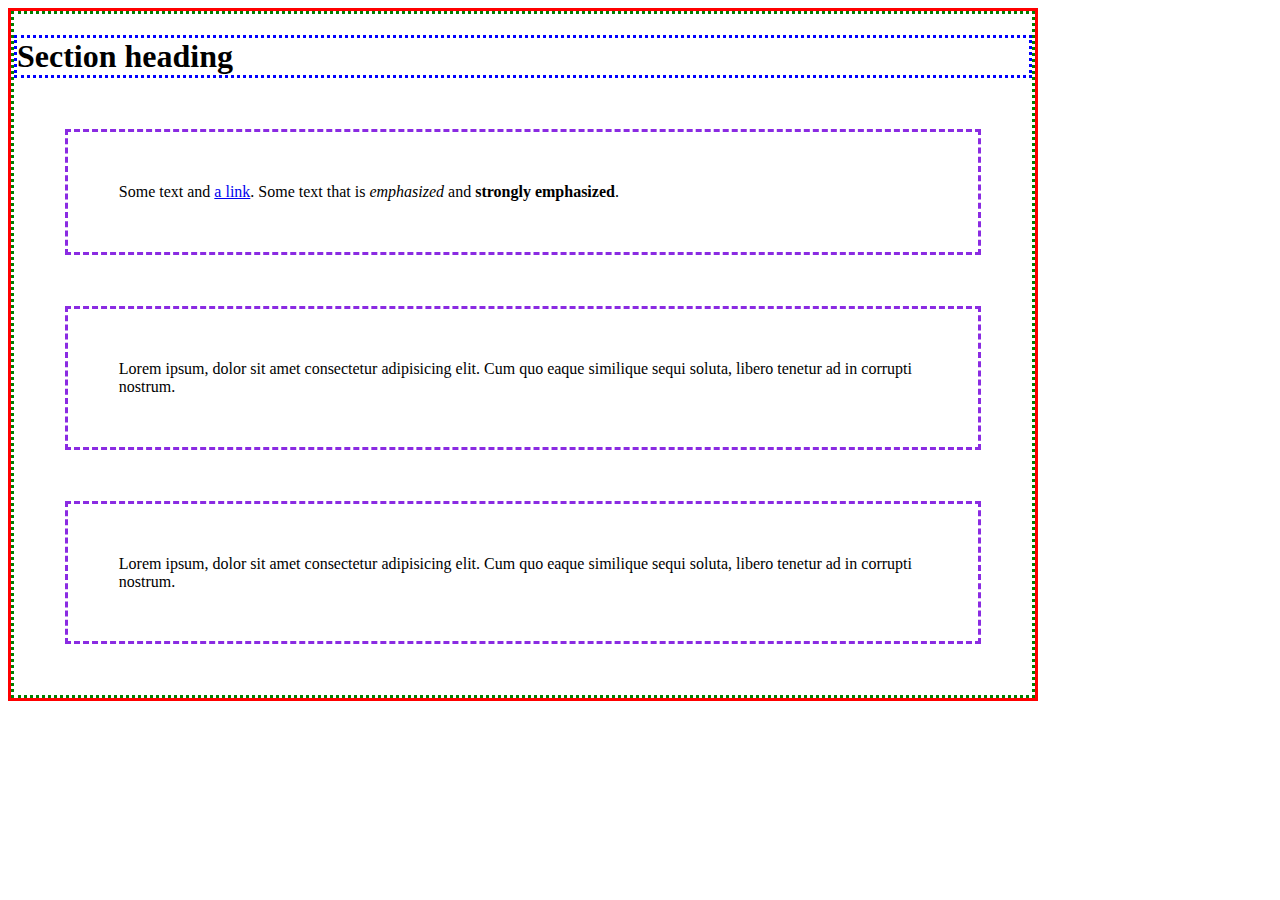
<file: 2-block-elements/index.html>
<!DOCTYPE html>
<html lang="en">
    <head>
        <meta charset="UTF-8" />
        <meta name="viewport" content="width=device-width, initial-scale=1.0" />
        <link rel="stylesheet" href="style.css" />
        <title>CSS : Display</title>
    </head>
    <body>
        <section>
            <h1>Section heading</h1>
            <p>
                Some text and <a href="#">a link</a>. Some text that is
                <em>emphasized</em> and <strong>strongly emphasized</strong>.
            </p>
            <p>
                Lorem ipsum, dolor sit amet consectetur adipisicing elit. Cum
                quo eaque similique sequi soluta, libero tenetur ad in corrupti
                nostrum.
            </p>
            <p>
                Lorem ipsum, dolor sit amet consectetur adipisicing elit. Cum
                quo eaque similique sequi soluta, libero tenetur ad in corrupti
                nostrum.
            </p>
        </section>
    </body>
</html>
</file>
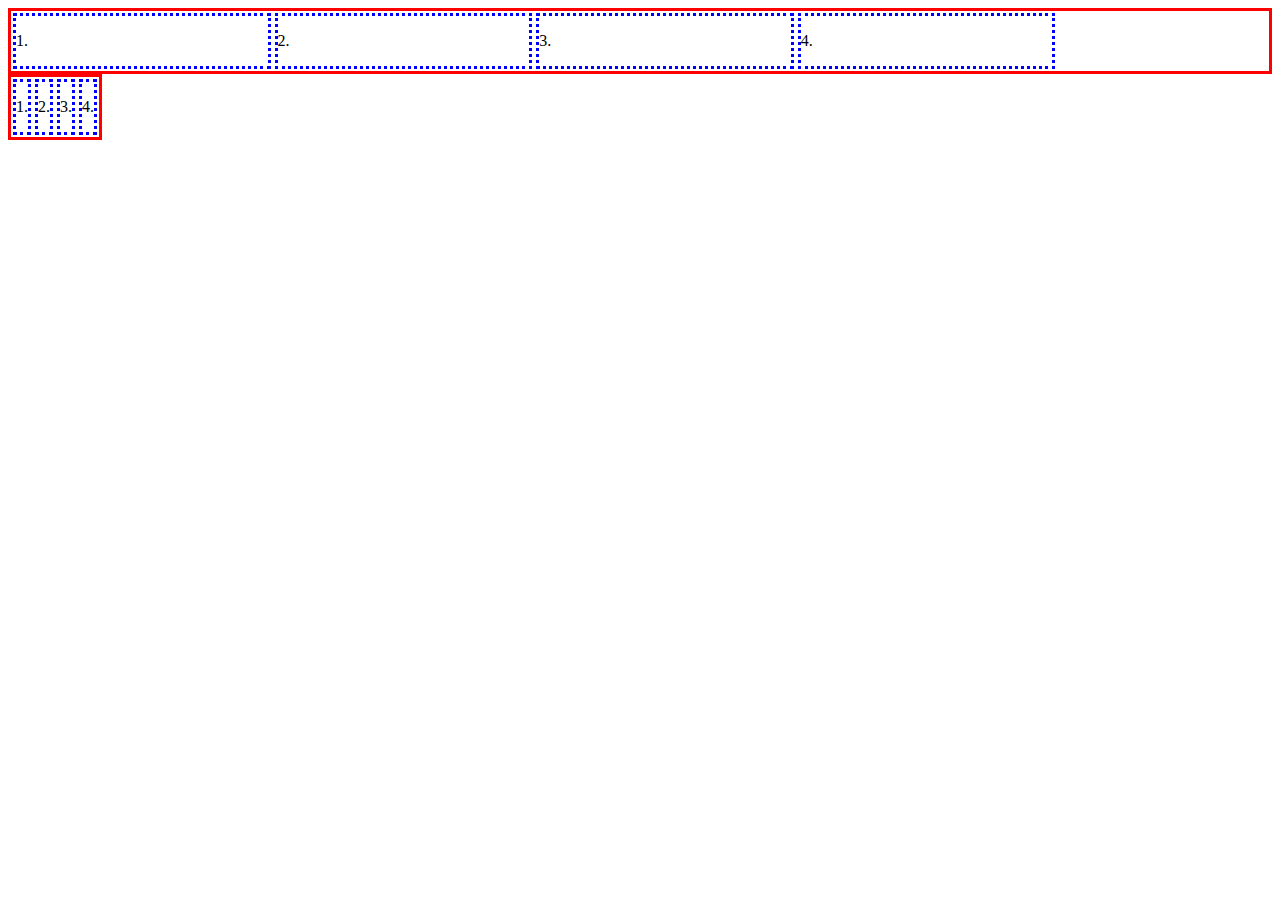
<file: 5. layouts within inline flex and grid/index.html>
<!DOCTYPE html>
<html lang="en">
    <head>
        <meta charset="UTF-8" />
        <meta name="viewport" content="width=device-width, initial-scale=1.0" />
        <link rel="stylesheet" href="style.css" />
        <title>CSS : Display</title>
    </head>
    <body>
        <div class="row">
            <!-- div.box*4>p{$.} -->
            <div class="box">
                <p>1.</p>
            </div>
            <div class="box">
                <p>2.</p>
            </div>
            <div class="box">
                <p>3.</p>
            </div>
            <div class="box">
                <p>4.</p>
            </div>
        </div>
        <div class="row2">
            <!-- div.box*4>p{$.} -->
            <div class="box2">
                <p>1.</p>
            </div>
            <div class="box2">
                <p>2.</p>
            </div>
            <div class="box2">
                <p>3.</p>
            </div>
            <div class="box2">
                <p>4.</p>
            </div>
        </div>
    </body>
</html>
</file>
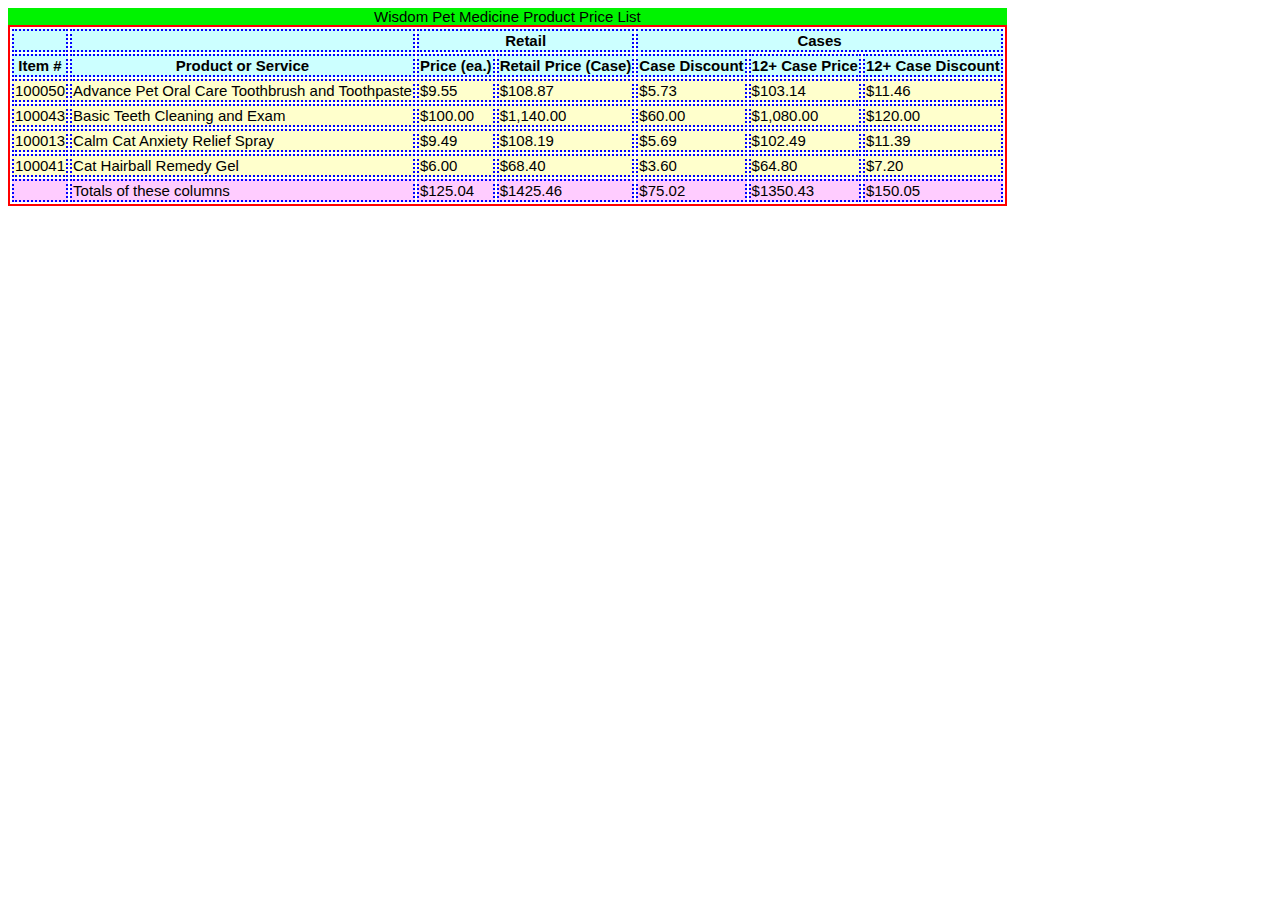
<file: 8. table, inline table and its internal structure/index.html>
<!DOCTYPE html>
<html lang="en">
    <head>
        <meta charset="UTF-8" />
        <meta name="viewport" content="width=device-width, initial-scale=1.0" />
        <link rel="stylesheet" href="style.css" />
        <title>CSS : Display</title>
    </head>
    <body>
        <!-- as explained in HTML: Tables at LinkedIn Learning: 
https://www.linkedin.com/learning/html-tables 
-->

        <table>
            <caption>
                Wisdom Pet Medicine Product Price List
            </caption>
            <colgroup>
                <col class="item" />
                <col />
                <col span="2" class="retail" />
                <col span="3" class="case" />
            </colgroup>
            <thead>
                <tr>
                    <td></td>
                    <td></td>
                    <th colspan="2" scope="colgroup">Retail</th>
                    <th colspan="3" scope="colgroup">Cases</th>
                </tr>
                <tr>
                    <th scope="col">Item #</th>
                    <th scope="col">Product or Service</th>
                    <th scope="col">Price (ea.)</th>
                    <th scope="col">Retail Price (Case)</th>
                    <th scope="col">Case Discount</th>
                    <th scope="col">12+ Case Price</th>
                    <th scope="col">12+ Case Discount</th>
                </tr>
            </thead>
            <tbody>
                <tr>
                    <td>100050</td>
                    <td>Advance Pet Oral Care Toothbrush and Toothpaste</td>
                    <td>$9.55</td>
                    <td>$108.87</td>
                    <td>$5.73</td>
                    <td>$103.14</td>
                    <td>$11.46</td>
                </tr>
                <tr>
                    <td>100043</td>
                    <td>Basic Teeth Cleaning and Exam</td>
                    <td>$100.00</td>
                    <td>$1,140.00</td>
                    <td>$60.00</td>
                    <td>$1,080.00</td>
                    <td>$120.00</td>
                </tr>
                <tr>
                    <td>100013</td>
                    <td>Calm Cat Anxiety Relief Spray</td>
                    <td>$9.49</td>
                    <td>$108.19</td>
                    <td>$5.69</td>
                    <td>$102.49</td>
                    <td>$11.39</td>
                </tr>
                <tr>
                    <td>100041</td>
                    <td>Cat Hairball Remedy Gel</td>
                    <td>$6.00</td>
                    <td>$68.40</td>
                    <td>$3.60</td>
                    <td>$64.80</td>
                    <td>$7.20</td>
                </tr>
            </tbody>
            <tfoot>
                <tr>
                    <td></td>
                    <td>Totals of these columns</td>
                    <td>$125.04</td>
                    <td>$1425.46</td>
                    <td>$75.02</td>
                    <td>$1350.43</td>
                    <td>$150.05</td>
                </tr>
            </tfoot>
        </table>
    </body>
</html>
</file>
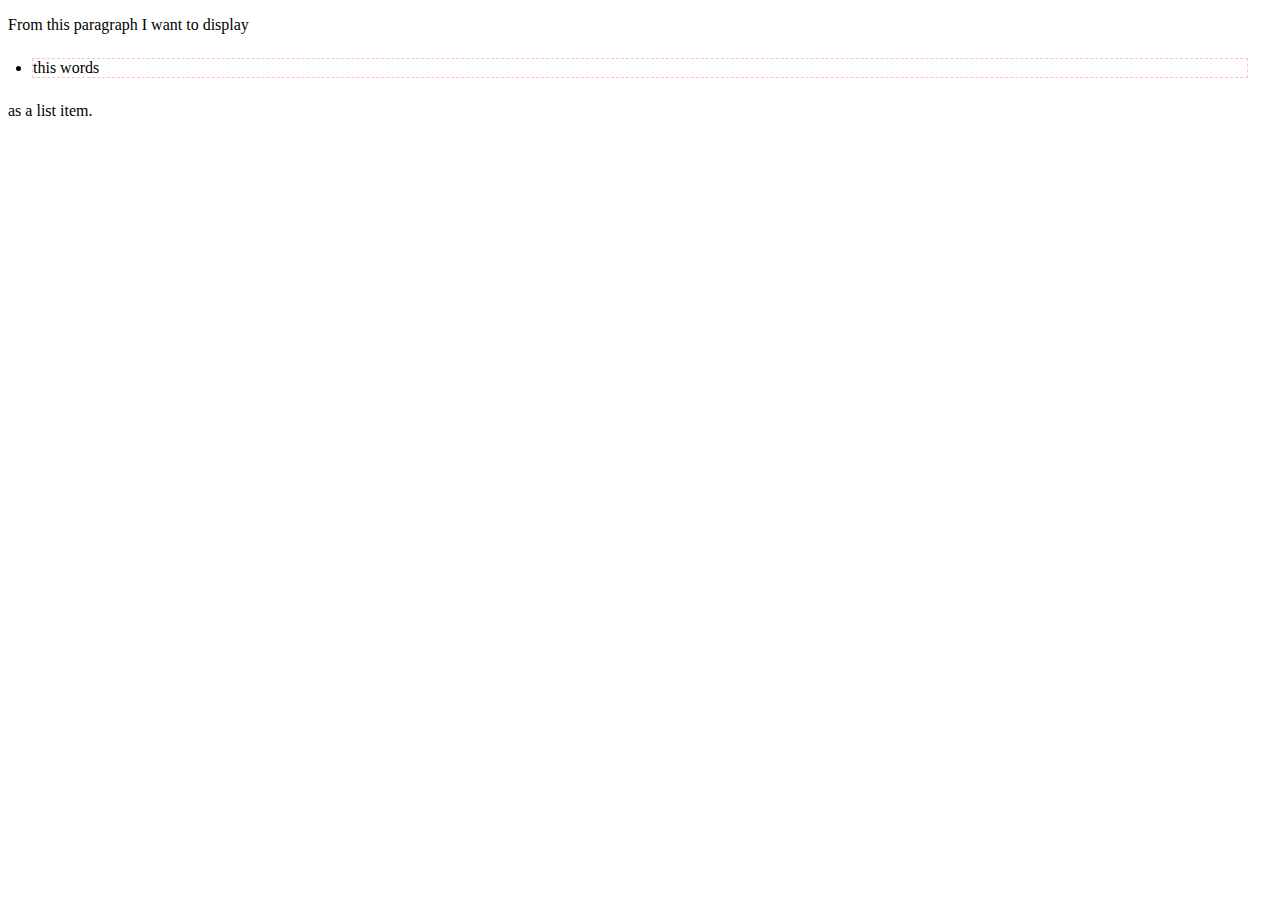
<file: 9. list-item/index.html>
<!DOCTYPE html>
<html lang="en">
    <head>
        <meta charset="UTF-8" />
        <meta name="viewport" content="width=device-width, initial-scale=1.0" />
        <link rel="stylesheet" href="style.css" />
        <title>CSS : Display</title>
    </head>
    <body>
        <p>
            From this paragraph I want to display
            <span class="list">this words</span> as a list item.
        </p>
    </body>
</html>
</file>
<file: 2-block-elements/style.css>
body {
    border: 3px solid red;
    width: 80%; /* Width works on block elements */
}
section {
    border: 3px dotted green;
}
h1 {
    border: 3px dotted blue;
}
p {
    border: 3px dashed blueviolet;
    margin: 5%; /* Applied on both horizentally and vertically but in between applied only once.*/
    padding: 5%; /* Applied on both horizentally and vertically but in between applied both time.*/
}
</file>
<file: 5. layouts within inline flex and grid/style.css>
.row {
    border: 3px solid red;
    display: flex;
    /* display: inline-flex; */
}
.box {
    border: 3px dotted blue;
    flex-basis: 20%;
    margin: 2px;
}
/*.row {
    border: 3px solid red;
    display: grid;
    grid-template-columns: repeat(5, 1fr); /* Adjust for number of boxes */
/*    grid-gap: 4px; /* Adjust for margin */
/*  }
  
  .box {
    border: 3px dotted blue;
  }
*/

.row2 {
    border: 3px solid red;
    /* display: grid; */
    display: inline-flex;
}
.box2 {
    border: 3px dotted blue;
    margin: 2px;
}
</file>
<file: 8. table, inline table and its internal structure/style.css>
* {
    font-size: 15px;
}
table {
    border: 2px solid rgb(255, 0, 0);
    /* display: table; */
    /* display: inline-table; */
}
caption {
    background-color: rgb(0, 243, 0);
    /* display: table-caption; */
}
thead {
    background-color: #cff;
    /* display: table-header-group; */
}
tbody {
    background-color: #ffc;
    /* display: table-row-group; */
}
tfoot {
    background-color: #fcf;
    /* display: table-footer-group; */
}
tr {
    /* background-color: #ccc;
    display: table-row; */
}
td,
th {
    border: 2px dotted blue;
    /* display: table-cell; */
}
col {
    /* display: table-column; */
}
colgroup {
    /* display: table-column-group; */
}

/* This CSS is to make things pretty. Nothing needs to be changed here. */
body {
    font-family: "Open Sans", sans-serif;
    font-size: 150%;
}
</file>
<file: 9. list-item/style.css>
.list {
    display: list-item;
    /* list-style-position: inside; */
    margin: 1.5rem;
    border: 1px dashed pink;
}
p {
    /* margin: 15px; */
}
</file>
